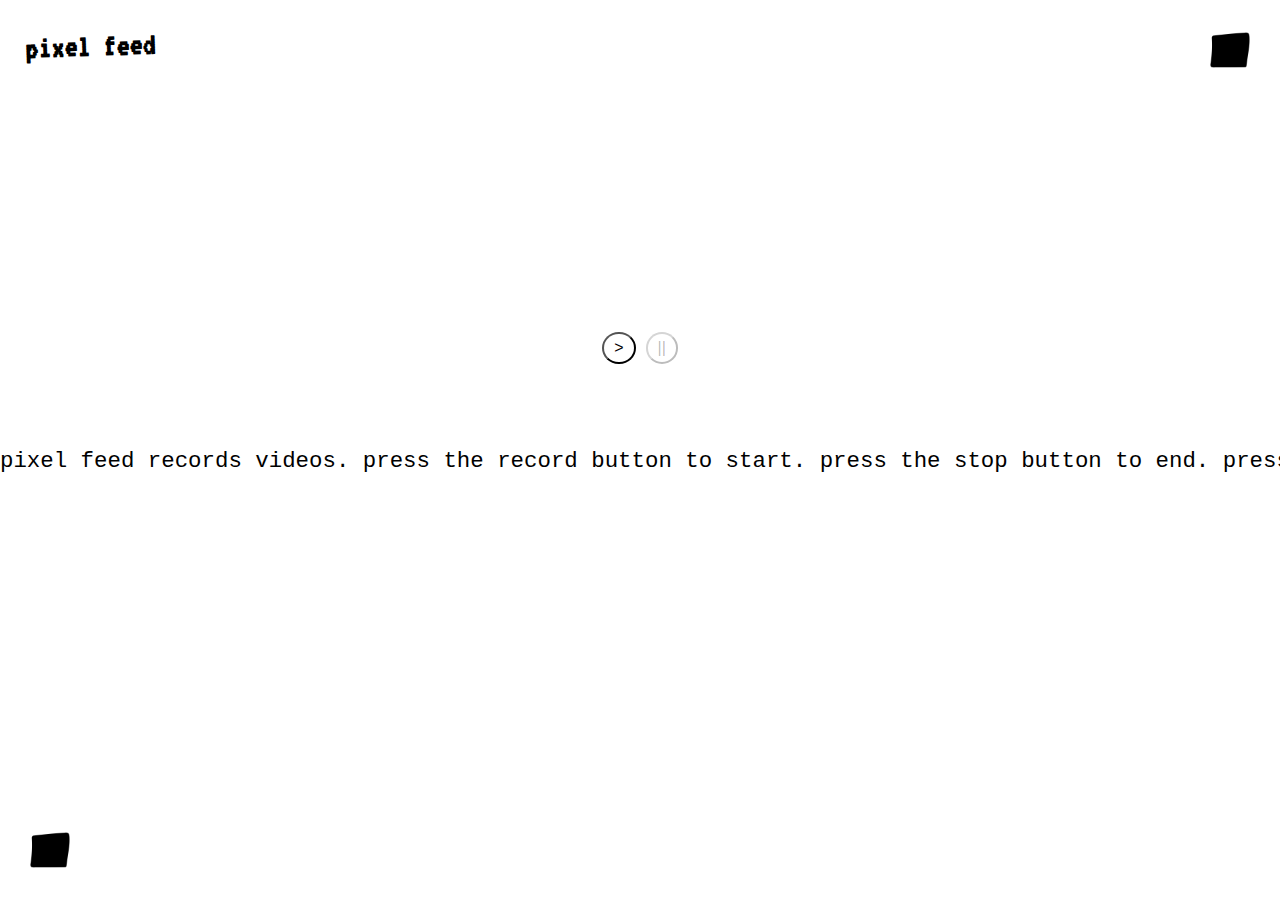
<file: index.html>
<!DOCTYPE html>
<html lang="en">

<head>
  <meta charset="UTF-8">
  <meta name="viewport" content="width=device-width, initial-scale=1.0">
  <title>Pixel Feed</title>
  <link rel="preconnect" href="https://fonts.googleapis.com">
  <link rel="preconnect" href="https://fonts.gstatic.com" crossorigin>
  <link href="https://fonts.googleapis.com/css2?family=VT323&display=swap" rel="stylesheet">
  <link rel="stylesheet" href="./public/styles.css" />
</head>

<body>
  <h1>pixel feed</h1>
  <div class="video-feeds">
    <canvas id="canvas"></canvas>
    <div class="video-buttons">
      <button id="recordButton">></button>
      <button id="stopButton" disabled>||</button>
    </div>
    <a id="downloadLink" style="display:none">Download Video</a>
  </div>
  <img src="./public/stop.png"id="box-1"/>
  <div class="banner">
    <div class="banner-content">
      <p>pixel feed records videos. press the record button to start.
        press the stop button to end. press download to watch the world through
        a screen door. </p>
    </div>
  </div>
  <img src="./public/stop.png" id="box-2"/>
  <script src="main.js"></script>
</body>

</html>
</file>
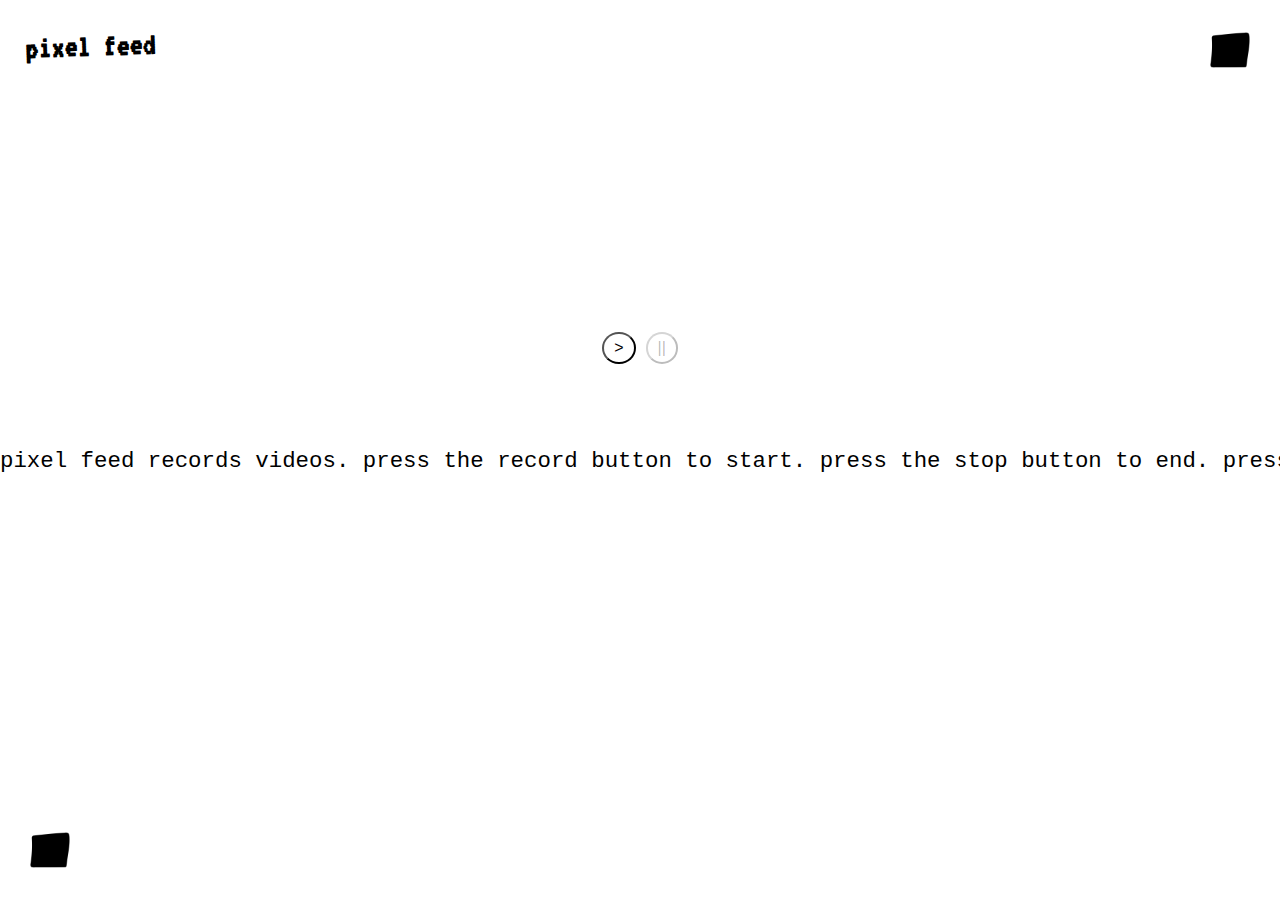
<file: public/index.html>
<!DOCTYPE html>
<html lang="en">

<head>
  <meta charset="UTF-8">
  <meta name="viewport" content="width=device-width, initial-scale=1.0">
  <title>Pixel Feed</title>
  <link rel="preconnect" href="https://fonts.googleapis.com">
  <link rel="preconnect" href="https://fonts.gstatic.com" crossorigin>
  <link href="https://fonts.googleapis.com/css2?family=VT323&display=swap" rel="stylesheet">
  <link rel="stylesheet" href="styles.css" />
</head>

<body>
  <h1>pixel feed</h1>
  <div class="video-feeds">
    <canvas id="canvas"></canvas>
    <div class="video-buttons">
      <button id="recordButton">></button>
      <button id="stopButton" disabled>||</button>
    </div>
    <a id="downloadLink" style="display:none">Download Video</a>
  </div>
  <img src="stop.png"id="box-1"/>
  <div class="banner">
    <div class="banner-content">
      <p>pixel feed records videos. press the record button to start.
        press the stop button to end. press download to watch the world through
        a screen door. </p>
    </div>
  </div>
  <img src="stop.png" id="box-2"/>
  <script src="../main.js"></script>
</body>

</html>
</file>
<file: public/styles.css>
/****** PIXEL FEED STYLES ******/

body {
  margin: 0;
  padding: 0;
}

h1 {
  font-family: 'vt323';
  margin: 10px;
  margin-left: 25px;
  transform: rotate(-2deg);
}

/****** Scrolling Banner Animation ******/

.banner {
  margin-top: 50px;
  width: 100%;
  overflow: hidden;
  color: black;
  position: relative;
  height: 100px;
  line-height: 50px;
}

.banner-content {
  font-size: 1.4rem;
  font-family: 'Courier New', Courier, monospace;
  position: absolute;
  white-space: nowrap;
  animation: scroll-left 30s linear infinite;
}

@keyframes scroll-left {
  0% {
      transform: translateX(100%);
  }
  100% {
      transform: translateX(-100%);
  }
}

/****** Video Feed Styling ******/

#canvas {
  width: 50%;
  max-width: 500px;
  z-index: 400;
}

.video-feeds {
  display: flex;
  flex-direction: column;
  justify-content: center;
  align-items: center;
  margin-top: 20px;
}

.video-buttons {
  display: flex;
  gap: 10px;
  margin-top: 20px;
}

a {
  color: black;
  text-decoration: none;
  margin-top: 20px;
  cursor: pointer;
}

a:hover {
  color: rgb(255, 0, 128);
}

button {
  border-radius: 50%;
  font-size: 1rem;
  padding: 5px 10px;
  background-color: white;
  cursor: pointer;
}

/****** Box Icons Styling ******/

img {
  position: absolute;
  width: 100px;
}

#box-1 {
  top: 0;
  right: 0;
}

#box-2{
  bottom: 0;
  left: 0;
}
</file>
